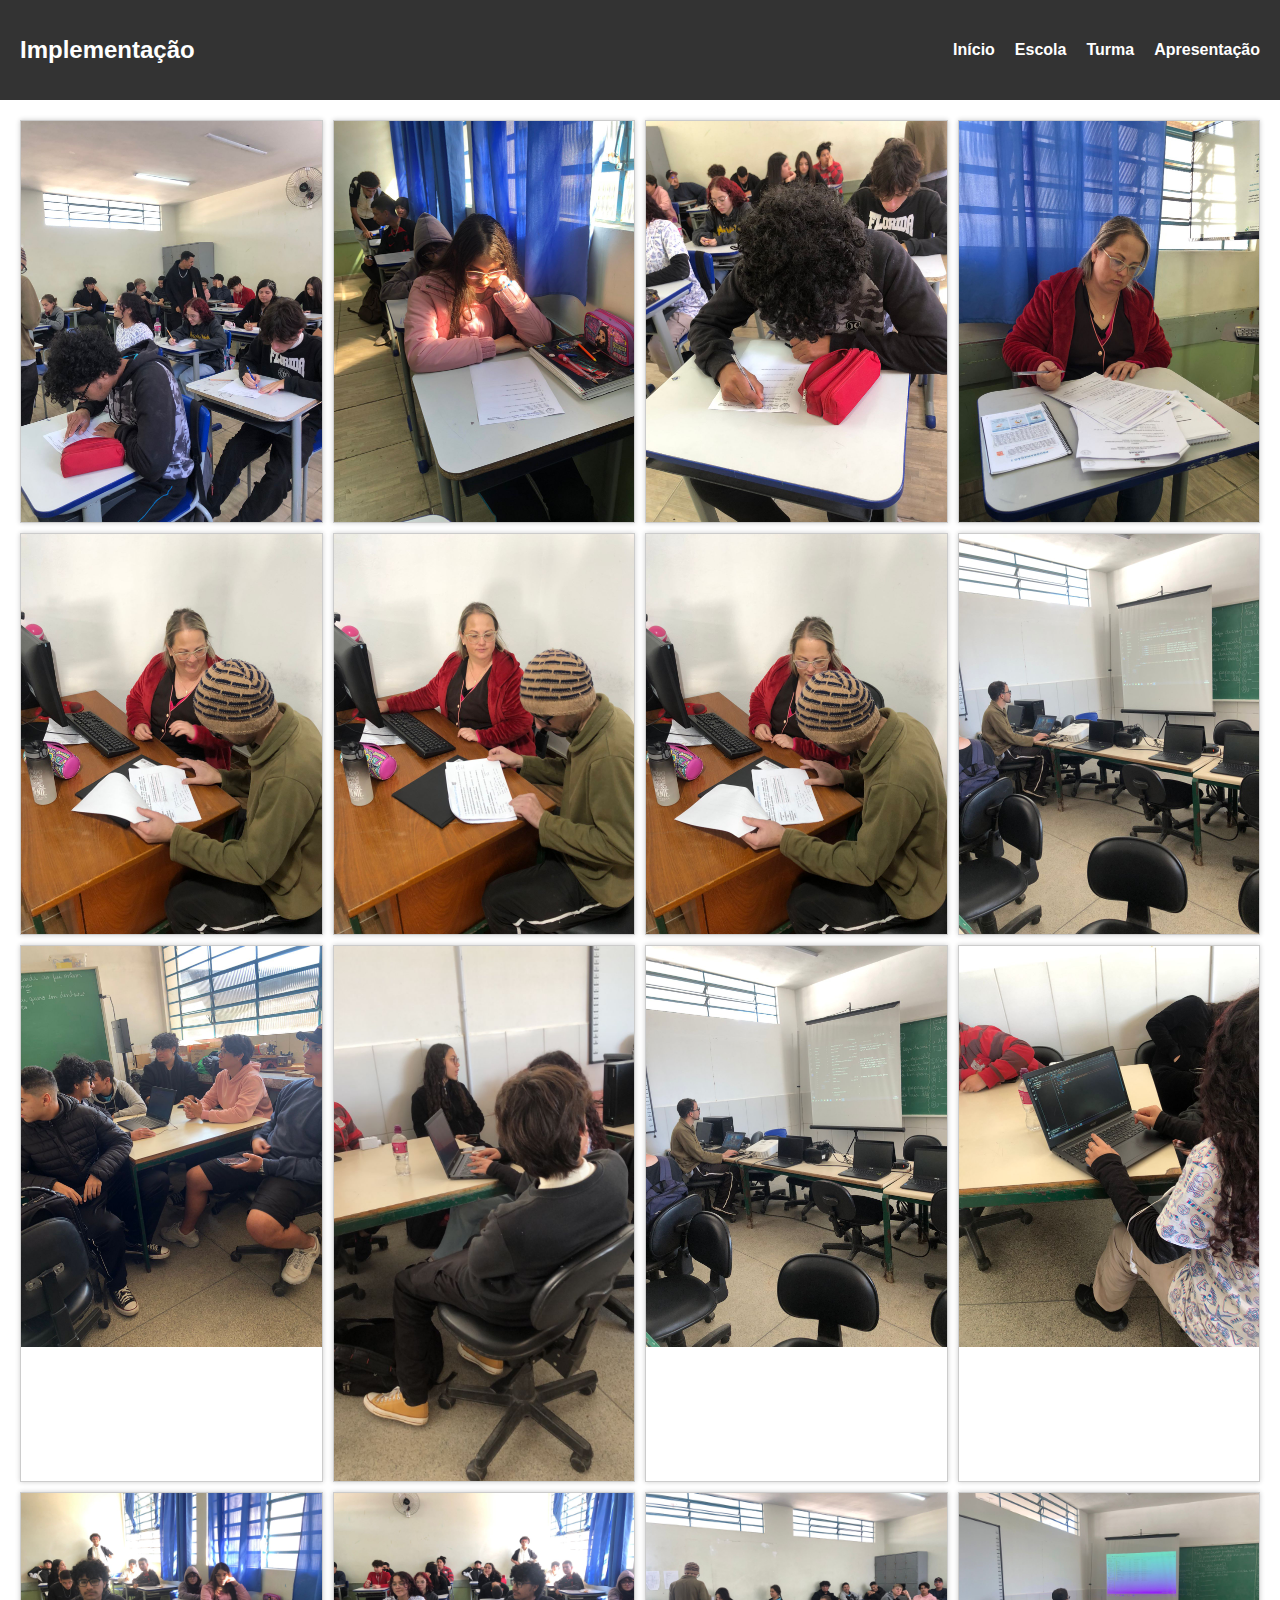
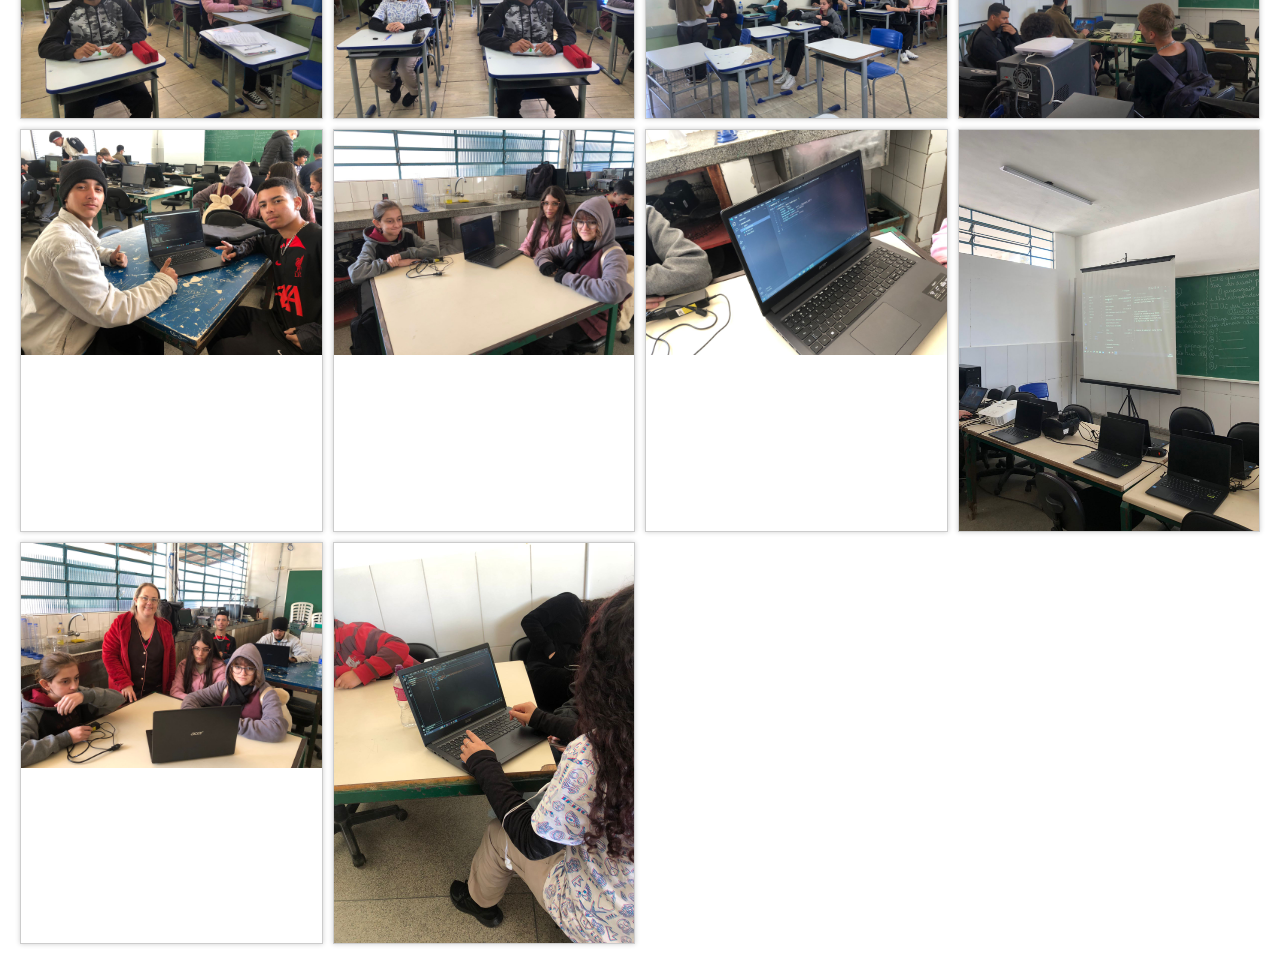
<file: index.html>
<!DOCTYPE html>
<html lang="pt-br">
<head>
    <meta charset="UTF-8">
    <meta name="viewport" content="width=device-width, initial-scale=1.0">
    <link rel="stylesheet" href="style.css">
    <title>Evidências</title>
</head>
<body>
    
    <header class="header">
        <h1 class="header-title">Implementação</h1>
        <nav class="header-nav">
            <ul>
                <li><a href="#">Início</a></li>
                <li><a href="index2.html">Escola</a></li>
                <li><a href="#">Turma</a></li>
                <li><a href="#">Apresentação</a></li>
            </ul>
        </nav>
    </header>


    <div class="gallery">
        
        <div class="gallery-item">
            <img src="01.jpeg" alt="Photo 1">
        </div>

        <div class="gallery-item">
            <img src="02.jpeg" alt="Photo 1">
        </div>

        <div class="gallery-item">
            <img src="03.jpeg" alt="Photo 1">
        </div>

        <div class="gallery-item">
            <img src="04.jpeg" alt="Photo 1">
        </div>

        <div class="gallery-item">
            <img src="08.jpeg" alt="Photo 1">
        </div>

        <div class="gallery-item">
            <img src="09.jpeg" alt="Photo 1">
        </div>

        <div class="gallery-item">
            <img src="10.jpeg" alt="Photo 1">
        </div>

        <div class="gallery-item">
            <img src="12.jpeg" alt="Photo 1">
        </div>

        <div class="gallery-item">
            <img src="16.jpeg" alt="Photo 1">
        </div>

        <div class="gallery-item">
            <img src="20.jpeg" alt="Photo 1">
        </div>

        <div class="gallery-item">
            <img src="21.jpeg" alt="Photo 1">
        </div>

        <div class="gallery-item">
            <img src="22.jpeg" alt="Photo 1">
        </div>

        <div class="gallery-item">
            <img src="05.jpeg" alt="Photo 1">
        </div>

        <div class="gallery-item">
            <img src="06.jpeg" alt="Photo 1">
        </div>

        <div class="gallery-item">
            <img src="07.jpeg" alt="Photo 1">
        </div>

        <div class="gallery-item">
            <img src="11.jpeg" alt="Photo 1">
        </div>

        <div class="gallery-item">
            <img src="13.jpeg" alt="Photo 1">
        </div>

        <div class="gallery-item">
            <img src="14.jpeg" alt="Photo 1">
        </div>

        <div class="gallery-item">
            <img src="15.jpeg" alt="Photo 1">
        </div>

        <div class="gallery-item">
            <img src="17.jpeg" alt="Photo 1">
        </div>

        <div class="gallery-item">
            <img src="18.jpeg" alt="Photo 1">
        </div>

        <div class="gallery-item">
            <img src="19.jpeg" alt="Photo 1">
        </div>
        
    </div>
</body>
</html>
</file>
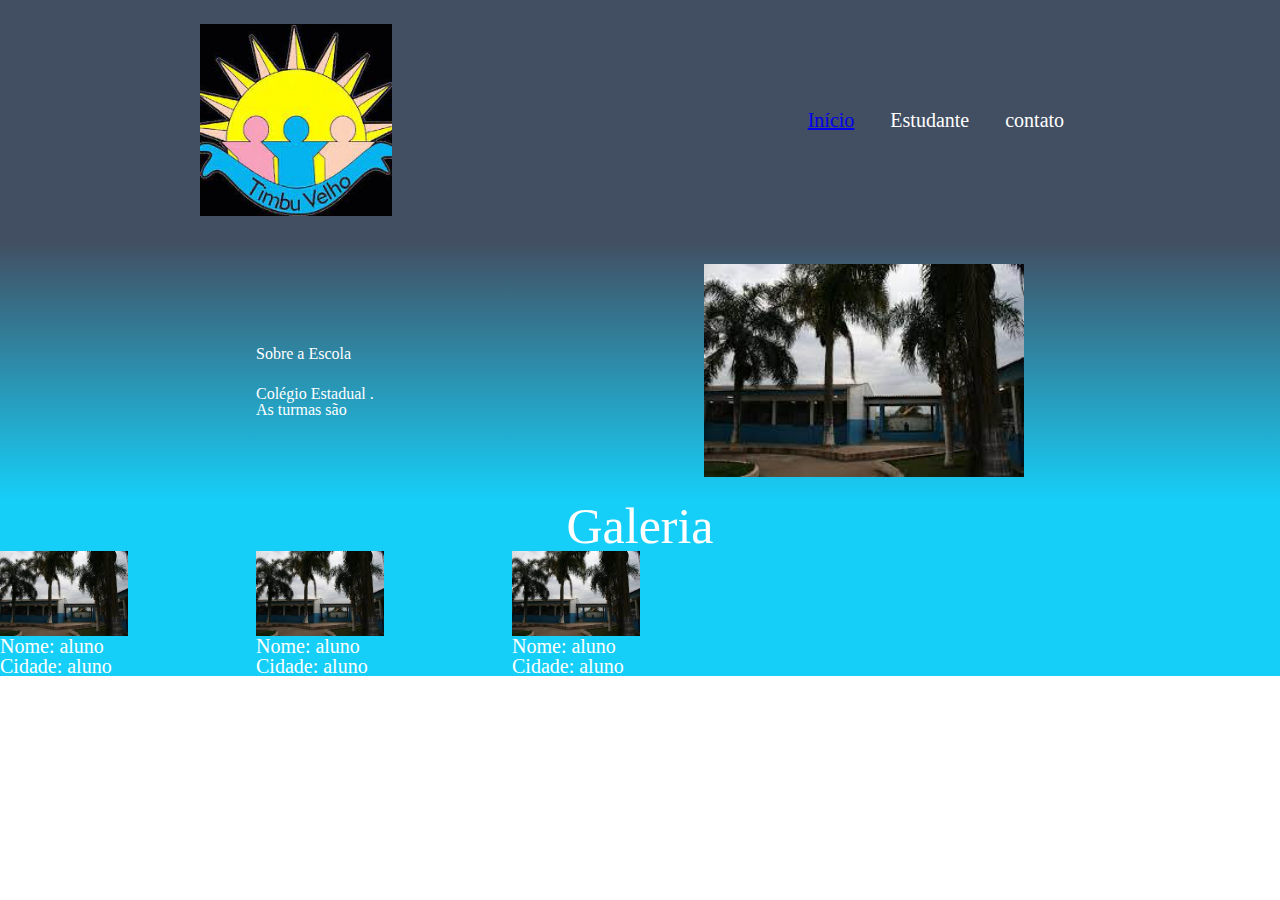
<file: index2.html>
<html lang="pt-br">
<head>
    <meta charset="UTF-8">
    <meta http-equiv="X-UA-Compatible" content="IE=edge">
    <meta name="viewport" content="width=device-width, initial-scale=1.0">
    <title>Formadores</title>
    <link rel="stylesheet" href="style2.css">
    <link rel="stylesheet" href="reset.css">
</head>
<body>
    <header class="cabecalho">
        <img class="cabecalho-imagem" src="foto-logo.jfif" alt="logo da alura start">
        <ul class="cabecalho-lista">
            <li class="cabecalho-lista-item"><a href="index.html">Início</a></li>
            <li class="cabecalho-lista-item">Estudante</li>
            <li class="cabecalho-lista-item">contato</li>
        </ul>
    </header>


    <section class="escola">
        <div class="escola-div-conteudo">
            <h2 class="escola-titulo">Sobre a Escola</h2>
            <p class="escola-texto-um">Colégio Estadual .</p>
            <p class="escola-texto-dois">As turmas são</p>
        </div>
        <img class="escola-imagem" src="foto-escola.png" alt="Professora no quadro">
    </section>
    
    <section class="Galeria">  

        <h2 class="Galeria-título">Galeria</h2> 
        <div class="todos-alunos">       
            <div class="Galeria-div">
                <img class="Galeria-foto" src="foto-escola.png" alt="">
                <h3 class="Nome-aluno">Nome: aluno</h2>
                <h3 class="Cidade-aluno">Cidade: aluno</h3>
            </div>
                

        
            <div class="Galeria-div">
                <img class="Galeria-foto" src="foto-escola.png" alt="">
                <h3 class="Nome-aluno">Nome: aluno</h2>
                <h3 class="Cidade-aluno">Cidade: aluno</h3>
            </div>    
        
        
            <div class="Galeria-div">
                <img class="Galeria-foto" src="foto-escola.png" alt="">
                <h3 class="Nome-aluno">Nome: aluno</h2>
                <h3 class="Cidade-aluno">Cidade: aluno</h3>
            </div>
        </div>
    
    </section>

    

</body>

</html>
</file>
<file: style.css>
body {
    margin: 0;
    padding: 0;
    font-family: Arial, sans-serif;
}

.gallery {
    display: grid;
    grid-template-columns: repeat(auto-fill, minmax(300px, 1fr));
    grid-gap: 10px;
    padding: 20px;
}

.gallery-item {
    position: relative;
    overflow: hidden;
    border: 1px solid #ccc;
    box-shadow: 0 0 5px rgba(0, 0, 0, 0.2);
}

.gallery-item img {
    display: block;
    width: 100%;
    height: auto;
}

@media (max-width: 768px) {
    .gallery {
        grid-template-columns: repeat(auto-fill, minmax(150px, 1fr));
    }
}


.header {
    background-color: #333;
    color: #fff;
    display: flex;
    justify-content: space-between;
    align-items: center;
    padding: 20px;
}

.header-title {
    font-size: 24px;
}

.header-nav ul {
    list-style: none;
    display: flex;
    gap: 20px;
}

.header-nav a {
    text-decoration: none;
    color: #fff;
    font-weight: bold;
    transition: color 0.3s;
}

.header-nav a:hover {
    color: #f39c12;
}
</file>
<file: style2.css>
* {
    margin: 0;
    padding: 0;
}

body {
    font-family: sans-serif;
    font-family: Verdana, Geneva, Tahoma, sans-serif;
}

.cabecalho {
    background-color: #424E61;
    color: white;
    display: flex;
    justify-content: space-around;
    align-items: center;
    padding: 24px 0;
}

.cabecalho-imagem{
    width: 15%;
}

.cabecalho-lista-item{
    display: inline-block;
    margin: 0 16px;
    font-size: 20px;
}

.escola-imagem{
    width: 25%;
}

.escola{
    background-image: linear-gradient(#424E61,#16CFF8);
    color:white;
    display: flex;
    justify-content: center;
    align-items: center;
    padding: 24px 0;
}

.escola-div-conteudo{
    width: 35%;
}

.escola-titulo{
    padding: 24px 0;
}

.Galeria {
    background-color: #16CFF8;
}

.Galeria-título {
    font-size: 50px;
    color: white;
    text-align: center;    
}

.Galeria-div {
   
 }
   
 .Galeria-foto {
    width: 50%;
 }

 .Nome-aluno  {
    font-size: 20px;
    color: white;     
 }

 .Cidade-aluno {
    font-size: 20px;
    color: white;   
 }
 
.todos-alunos {
    display: grid;
    grid-template-columns: 20% 20% 20% 20% 20%;
}
</file>
